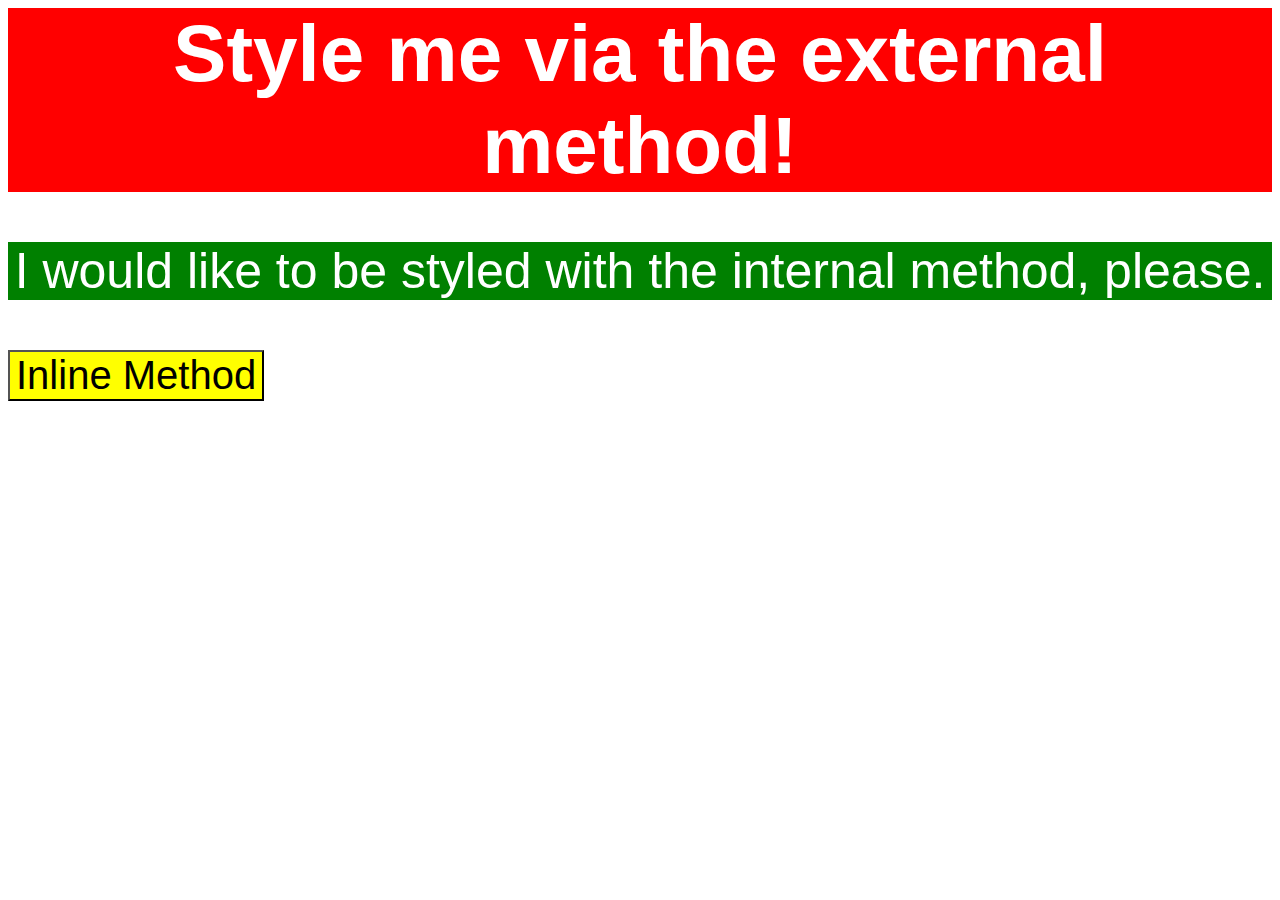
<file: foundations/01-css-methods/index.html>
<!DOCTYPE html>
<html lang="en">
  <head>
    <meta charset="UTF-8">
    <meta http-equiv="X-UA-Compatible" content="IE=edge">
    <meta name="viewport" content="width=device-width, initial-scale=1.0">
    <title>Methods for Adding CSS</title>
    <link href="styles.css" rel="stylesheet">
    <style>
      p{
        background-color: green;
        color: white;
        text-align: center;
        font-family:'Gill Sans', 'Gill Sans MT', Calibri, 'Trebuchet MS', sans-serif;
        font-size: 50px;
      }
    </style>
  </head>
  <body>
    <div>Style me via the external method!</div>
    <p>I would like to be styled with the internal method, please.</p>
    <button style="background-color: yellow; color: black; font-size: 40px; text-align: left;">Inline Method</button>
  </body>
</html>
</file>
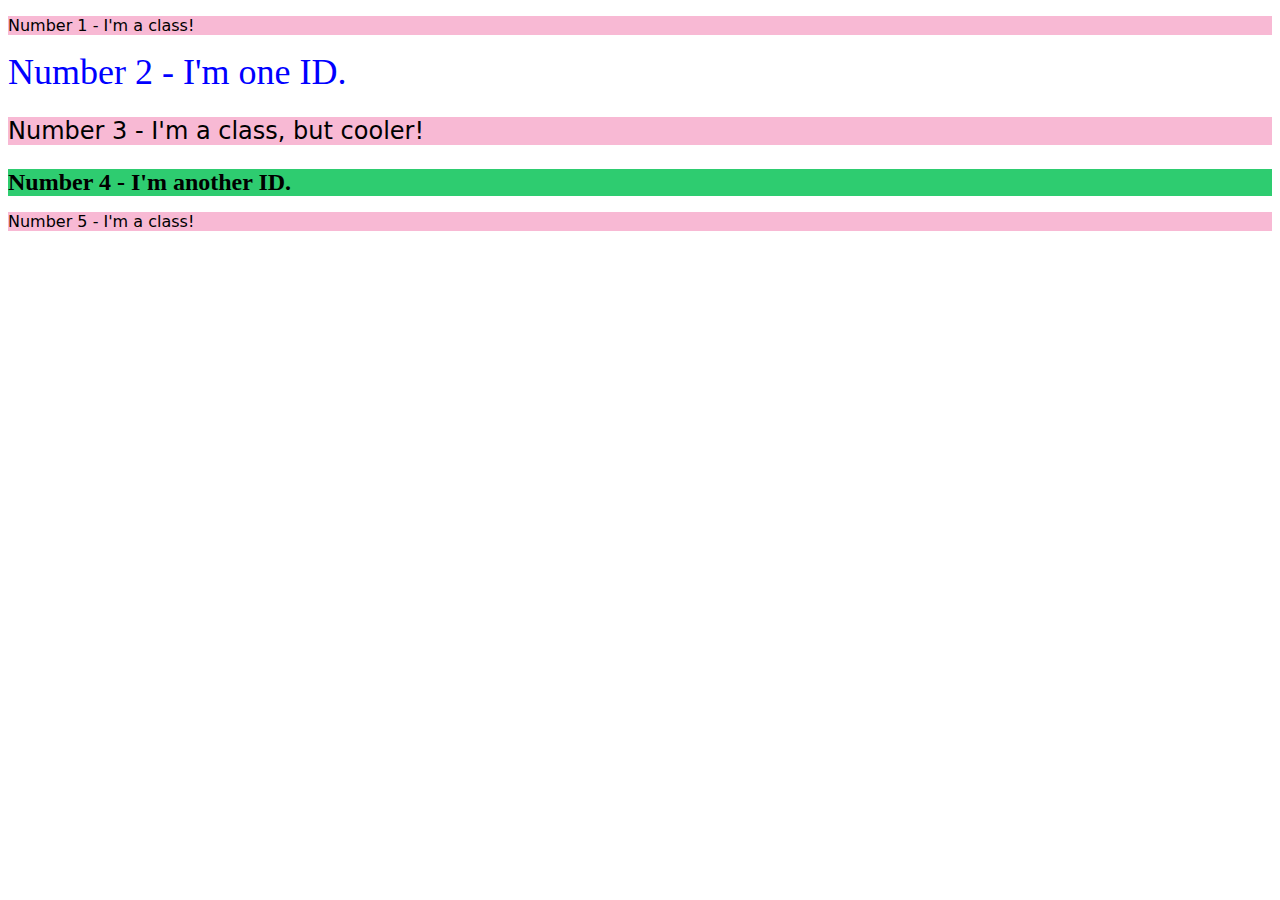
<file: foundations/02-class-id-selectors/index.html>
<!DOCTYPE html>
<html lang="en">
  <head>
    <meta charset="UTF-8">
    <meta http-equiv="X-UA-Compatible" content="IE=edge">
    <meta name="viewport" content="width=device-width, initial-scale=1.0">
    <title>Class and ID Selectors</title>
    <link rel="stylesheet" href="style.css">
  </head>
  <body>
    <p class="pink">Number 1 - I'm a class!</p>
    <div id="blue">Number 2 - I'm one ID.</div>
    <p class="pink size">Number 3 - I'm a class, but cooler!</p>
    <div id="green">Number 4 - I'm another ID.</div>
    <p class="pink">Number 5 - I'm a class!</p>
  </body>
</html>
</file>
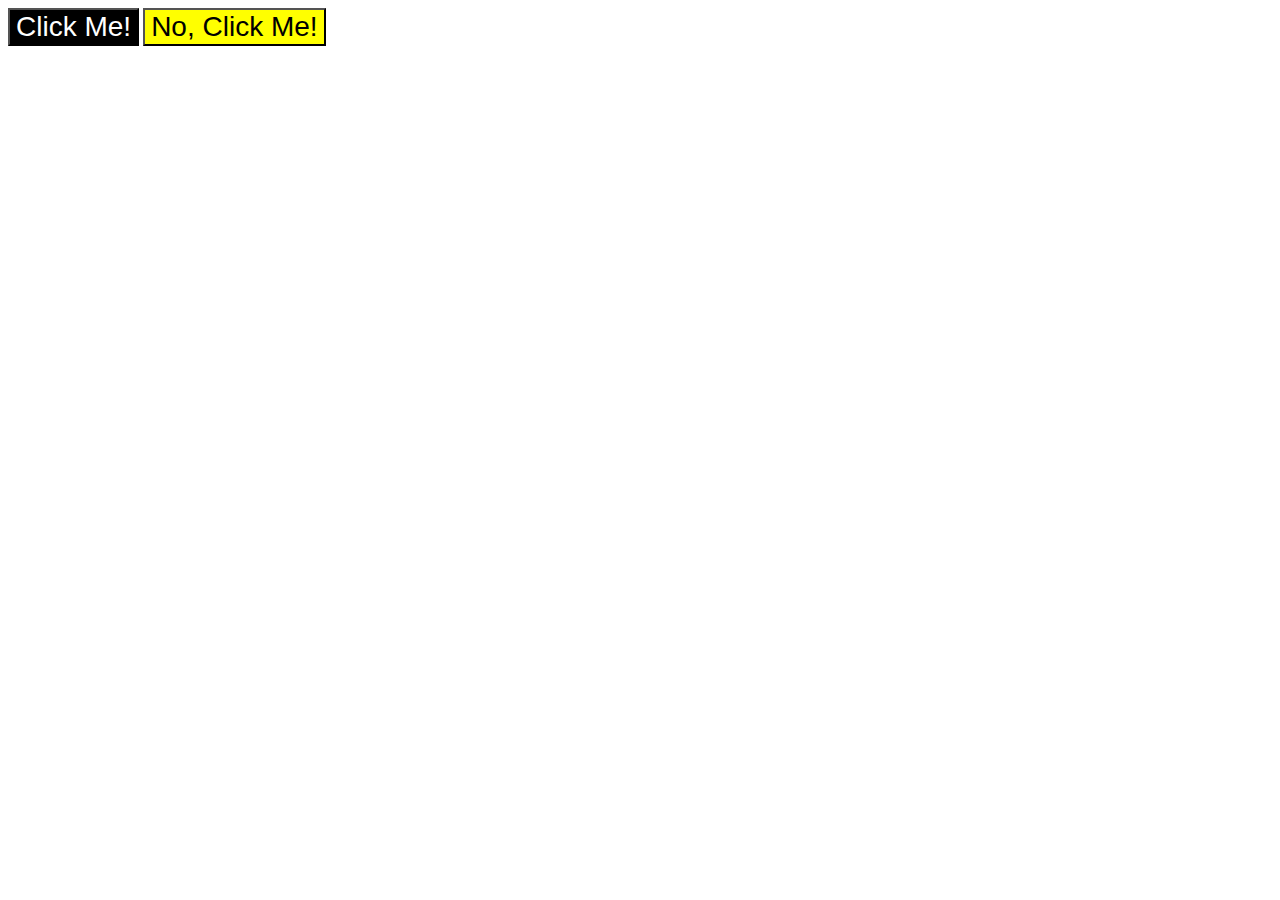
<file: foundations/03-grouping-selectors/index.html>
<!DOCTYPE html>
<html lang="en">
  <head>
    <meta charset="UTF-8">
    <meta http-equiv="X-UA-Compatible" content="IE=edge">
    <meta name="viewport" content="width=device-width, initial-scale=1.0">
    <title>Grouping Selectors</title>
    <link rel="stylesheet" href="style.css">
  </head>
  <body>
    <button class="black">Click Me!</button>
    <button class="yellow">No, Click Me!</button>
  </body>
</html>
</file>
<file: foundations/01-css-methods/styles.css>
div {
    background-color: red;
    color: white;
    font-size: 80px;
    text-align: center;
    font-weight: bold;
    font-family: Arial;
}
</file>
<file: foundations/02-class-id-selectors/style.css>
.pink {
    background-color: #f8b9d4;
    font-family: Verdana, "DejaVu Sans", sans-serif;
}

#blue {
    color: #0000FF;
    font-size: 36px;
}

.size {
    font-size: 24px;
}

#green {
    background-color: hsl(145, 63%, 49%);
    font-size: 24px;
    font-weight: bold;
}
</file>
<file: foundations/03-grouping-selectors/style.css>
.black {
    background-color: black;
    color: white;
}

.yellow {
    background-color: yellow;
    color: black;
}

.black, .yellow {
    font-size: 28px;
    font-family: Helvetica, "Times New Roman", sans-serif;
}
</file>
